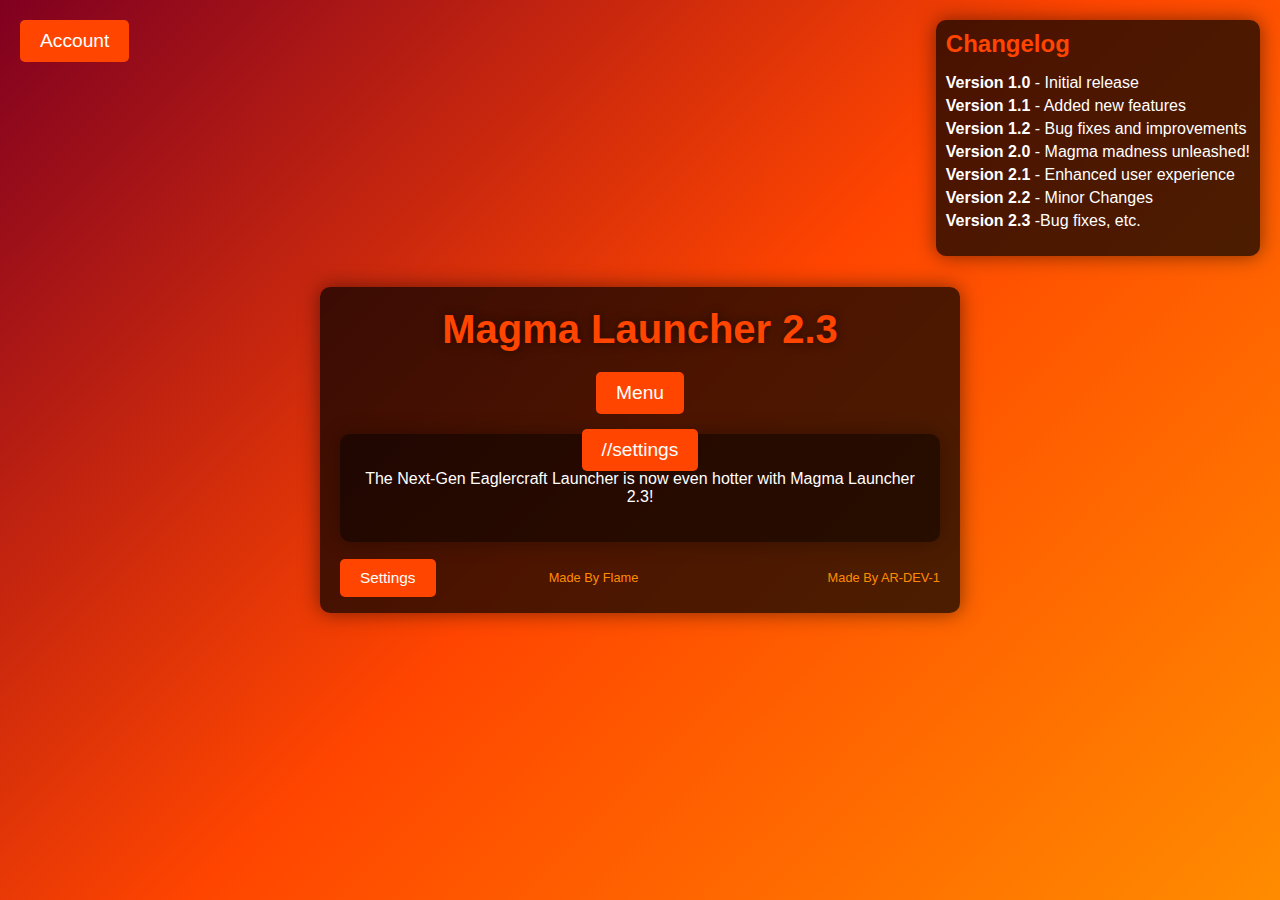
<file: index.html>
<!DOCTYPE html>
<html lang="en">
<head>
    <meta charset="UTF-8">
    <meta name="viewport" content="width=device-width, initial-scale=1.0">
    <title>Magma Launcher 2.3</title>
    <link rel="stylesheet" href="styles.css">
    <link rel="shortcut icon" href="fe33c6c5f28e38177c57c76a9c511413.ico" type="image/x-icon">
</head>
<body>
    <div class="launcher">
        <header>
            <h1>Magma Launcher 2.3</h1>

            
        </header>
        <nav class="menu">
            <ul>
                <li class="dropdown">
                    <button class="dropbtn">Menu</button>
                    <div class="dropdown-content">
                        <a href="Eaglercraft_1.8.8_file.html">Eaglercraft 1.8.8</a>
                        <a href="Eaglercraft_1.5.2_file.html">Eaglercraft 1.5.2</a>
                        <a href="Eaglercraft_1.3_file.html">Eaglercraft b1.3</a>                         
                        <a href="FlameClient3.8.html">FlameClient</a> 
                        <a href="LavaMod.html">Coming Soon</a>
                        <a href="InfernoCraft.html">Coming Soon</a>
                         <a href="Inferndaft.html">Coming Soon</a>
 <a href="InfernoCraft.html">Coming Soon</a>
 <a href="InfernoCraft.html">Coming Soon</a>
                    </div>
                </li>
            </ul>
        </nav>
        <main>
            <div class="content">
                <p>The Next-Gen Eaglercraft Launcher is now even hotter with Magma Launcher 2.3!</p>
            </div>
        </main>
        <footer>
            <div class="version">
                v2.3
            </div>
            <a href="https://youtube.com/@flqmze" target="_blank">Made By Flame</a>
            <a href="https://youtube.com/@AR-DEV-1" target="_blank">Made By AR-DEV-1</a>
            <button class="settings-btn">Settings</button>
        </footer>
    </div>

    <div class="settings-btn">
        //settings
    </div>
    <div class="changelog">
        <h2>Changelog</h2>
        <ul>
            <li><strong>Version 1.0</strong> - Initial release</li>
            <li><strong>Version 1.1</strong> - Added new features</li>
            <li><strong>Version 1.2</strong> - Bug fixes and improvements</li>
            <!-- New changes -->
            <li><strong>Version 2.0</strong> - Magma madness unleashed!</li>
            <li><strong>Version 2.1</strong> - Enhanced user experience</li>
            <li><strong>Version 2.2</strong> - Minor Changes</li>
             <li><strong>Version 2.3</strong> -Bug fixes, etc.</li>
        </ul>
    </div>

    <div class="account-section">
        <button class="account-btn">Account</button>
        <div class="account-content">
            <label for="username">Enter your username:</label>
            <input type="text" id="username" name="username">
            <button class="submit-btn" onclick="submitUsername()">Submit</button>
            <button class="close-btn" onclick="closeAccountMenu()">Close</button>
        </div>
    </div>

    <div class="username-display" id="usernameDisplay"></div>

    <script>
        const accountBtn = document.querySelector('.account-btn');
        const accountContent = document.querySelector('.account-content');
        const usernameDisplay = document.getElementById('usernameDisplay');

        accountBtn.addEventListener('click', () => {
            accountContent.style.display = 'block';
        });

        function submitUsername() {
            const username = document.getElementById('username').value;
            if (username) {
                usernameDisplay.textContent = `Username: ${username}`;
                accountContent.style.display = 'none';
            }
        }

        function closeAccountMenu() {
            accountContent.style.display = 'none';
        }
    </script>

</body>
</html>
</file>
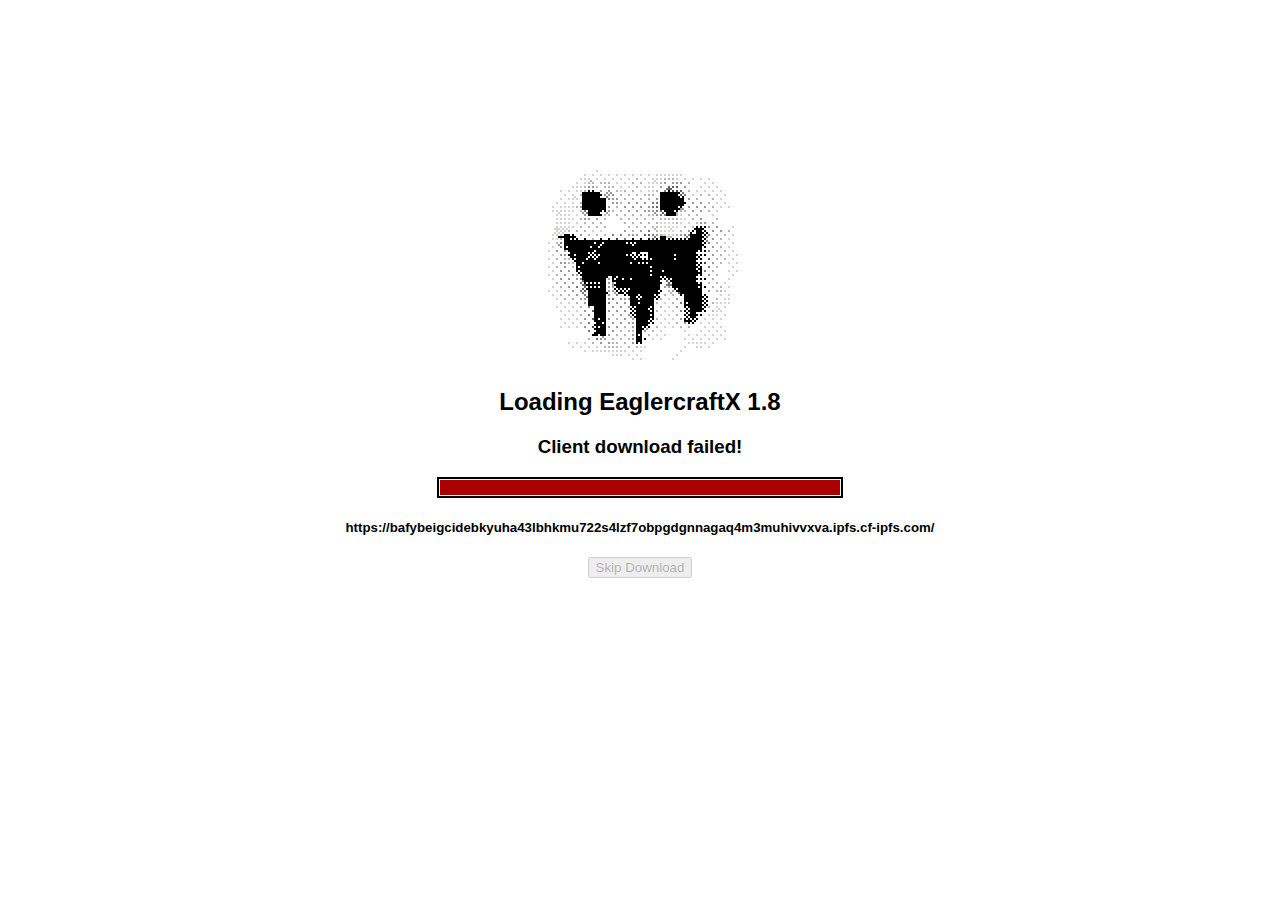
<file: latest-eaglercraft-version.html>
<!DOCTYPE html>
<html>
<head>
<meta charset="UTF-8" />
<meta name="viewport" content="width=device-width, initial-scale=1.0">
<title>Minecraft</title>
<!-- Google tag (gtag.js) -->
<script async src="https://www.googletagmanager.com/gtag/js?id=G-64TQKQ7TWQ"></script>
<script>
  window.dataLayer = window.dataLayer || [];
  function gtag(){dataLayer.push(arguments);}
  gtag('js', new Date());

  gtag('config', 'G-64TQKQ7TWQ');
</script>
<script type="text/javascript" src="loader.js"></script>
<script type="text/javascript">
window.__eaglercraftLoaderClient = {
	container: "game_frame",
	name: "EaglercraftX 1.8",
	file: "net.lax1dude.eaglercraft.v1_8.client",
	cid: "bafybeigcidebkyuha43lbhkmu722s4lzf7obpgdgnnagaq4m3muhivvxva",
	path: "",
	dlSize: 11551779,
	gzip: true
};
</script>
<link type="image/ico" rel="shortcut icon" href="fe33c6c5f28e38177c57c76a9c511413.ico" />
</head>
<body style="margin:0px;width:100vw;height:100vh;overflow:hidden;" id="game_frame">
</body>
</html>
</file>
<file: styles.css>
body {
  margin: 0;
  font-family: Arial, sans-serif;
  background: linear-gradient(135deg, #800020, #ff4500, #ff8c00);
  background-size: cover;
  color: #fff;
  display: flex;
  justify-content: center;
  align-items: center;
  height: 100vh;
  overflow: hidden;
  transition: background-color 0.3s ease-in-out;
}

.launcher {
  text-align: center;
  padding: 20px;
  background: rgba(0, 0, 0, 0.7);
  border-radius: 10px;
  box-shadow: 0 0 20px rgba(0, 0, 0, 0.5);
  width: 80%;
  max-width: 600px;
  transition: all 0.5s ease-in-out;
}

.launcher:hover {
  transform: scale(1.05);
  box-shadow: 0 0 30px rgba(0, 0, 0, 0.7);
}

header {
  margin-bottom: 20px;
  transition: all 0.3s ease-in-out;
}

header:hover {
  transform: scale(1.1);
}

h1 {
  font-size: 2.5em;
  margin: 0;
  color: #ff4500;
  text-shadow: 0 0 10px rgba(0, 0, 0, 0.5);
  transition: all 0.3s ease-in-out;
}

h1:hover {
  color: #ff8c00;
  text-shadow: 0 0 15px rgba(0, 0, 0, 0.7);
}

nav.menu ul {
  list-style: none;
  padding: 0;
  margin: 20px 0;
  transition: all 0.3s ease-in-out;
}

nav.menu ul:hover {
  transform: scale(1.05);
}

nav.menu ul li {
  display: inline;
  margin: 0 15px;
  position: relative;
  transition: all 0.3s ease-in-out;
}

nav.menu ul li:hover {
  transform: scale(1.2);
}

nav a {
  color: #fff;
  text-decoration: none;
  font-size: 1.2em;
  transition: color 0.3s ease-in-out;
}

nav a:hover {
  color: #ff8c00;
}

nav .dropdown-content {
  display: none;
  position: absolute;
  left: 50%;
  transform: translateX(-50%);
  background-color: rgba(0, 0, 0, 0.8);
  min-width: 300px;
  padding: 10px;
  border-radius: 10px;
  box-shadow: 0 8px 16px rgba(0, 0, 0, 0.2);
  z-index: 1;
  text-align: left;
  transition: all 0.3s ease-in-out;
  transform-origin: center top; /* Added */
  transform: scale(0.8); /* Added */
  opacity: 0; /* Added */
}

nav .dropdown-content:hover {
  transform: scale(1); /* Added */
  opacity: 1; /* Added */
}

nav .dropdown-content a {
  color: white;
  padding: 12px 16px;
  text-decoration: none;
  display: block;
  border-radius: 5px;
  transition: background-color 0.3s ease-in-out, transform 0.3s ease-in-out;
}

nav .dropdown-content a:hover {
  background-color: rgba(255, 69, 0, 0.3);
  transform: scale(1.1);
}

nav .dropdown:hover .dropdown-content {
  display: block;
  animation: enlargeMenu 0.3s ease-out forwards;
}

nav .dropdown:hover .dropbtn {
  color: #ff4500;
  transition: color 0.3s ease-in-out;
}

.dropbtn {
  background-color: #ff4500;
  color: white;
  padding: 10px 20px;
  font-size: 1.2em;
  border: none;
  cursor: pointer;
  border-radius: 5px;
  transition: background-color 0.3s ease-in-out, transform 0.3s ease-in-out;
}

.dropbtn:hover {
  background-color: #ff8c00;
  transform: scale(1.1);
}

@keyframes enlargeMenu {
  0% {
      transform: translateX(-50%) scale(0.9);

          opacity: 0;
      }
      100% {
          transform: translateX(-50%) scale(1);
          opacity: 1;
      }
    }

main {
  padding: 20px;
  background: rgba(0, 0, 0, 0.5);
  border-radius: 10px;
  box-shadow: 0 0 20px rgba(0, 0, 0, 0.3);
  margin-bottom: 20px;
  transition: all 0.3s ease-in-out;
}

main:hover {
  transform: scale(1.05);
  box-shadow: 0 0 30px rgba(0, 0, 0, 0.7);
}

footer {
  font-size: 0.8em;
  margin-top: 20px;
  display: flex;
  justify-content: space-between;
  align-items: center;
  transition: all 0.3s ease-in-out;
}

footer a {
  color: #ff8c00;
  text-decoration: none;
  transition: color 0.3s ease-in-out;
}

footer a:hover {
  color: #ff4500;
}

footer a:focus {
  outline: none;
}

.version {
  color: #ff8c00;
  font-size: 0.8em;
  text-align: right;
  margin-top: 20px;
  transition: color 0.3s ease-in-out;
}

.version:hover {
  color: #ff4500;
}

.launcher {
  position: relative; /* Ensure the container is positioned */
}

.settings-btn {
  position: absolute;
  bottom: 20px
    left: 20px; /* Adjust as needed */
    background-color: #ff4500;
    color: white;
    padding: 10px 20px;
    font-size: 1.2em;
    border: none;
    cursor: pointer;
    border-radius: 5px;
    transition: background-color 0.3s ease-in-out, transform 0.3s ease-in-out;
  }

  .settings-btn:hover {
    background-color: #ff8c00;
    transform: scale(1.1);
  }

  /* Changelog section */
  .changelog {
    position: absolute;
    top: 20px;
    right: 20px;
    background: rgba(0, 0, 0, 0.7);
    padding: 10px;
    border-radius: 10px;
    box-shadow: 0 0 20px rgba(0, 0, 0, 0.5);
  }

  .changelog h2 {
    margin: 0;
    color: #ff4500;
    font-size: 1.5em;
  }

  .changelog ul {
    list-style: none;
    padding: 0;
  }

  .changelog ul li {
    margin: 5px 0;
  }

  /* Account section */
  .account-section {
    position: absolute;
    top: 20px;
    left: 20px;
  }

  .account-btn {
    background-color: #ff4500;
    color: white;
    padding: 10px 20px;
    font-size: 1.2em;
    border: none;
    cursor: pointer;
    border-radius: 5px;
    transition: background-color 0.3s ease-in-out, transform 0.3s ease-in-out;
  }

  .account-btn:hover {
    background-color: #ff8c00;
    transform: scale(1.1);
  }

  .account-content {
    display: none;
    position: absolute;
    top: 50px;
    left: 0;
    background: rgba(0, 0, 0, 0.8);
    padding: 20px;
    border-radius: 10px;
    box-shadow: 0 8px 16px rgba(0, 0, 0, 0.2);
    z-index: 1;
    width: 250px;
    text-align: left;
  }

  .account-content label {
    display: block;
    margin-bottom: 10px;
    color: #ff8c00;
  }

  .account-content input[type="text"] {
    width: 100%;
    padding: 10px;
    margin-bottom: 10px;
    border: none;
    border-radius: 5px;
  }

  .account-content .submit-btn {
    background-color: #ff4500;
    color: white;
    padding: 10px 20px;
    font-size: 1em;
    border: none;
    cursor: pointer;
    border-radius: 5px;
    transition: background-color 0.3s ease-in-out, transform 0.3s ease-in-out;
    width: 100%;
  }

  .account-content .submit-btn:hover {
    background-color: #ff8c00;
    transform: scale(1.1);
  }

  .account-section:hover .account-content {
    display: block;
    animation: enlargeMenu 0.3s ease-out forwards;
  }

  /* Username display */
  .username-display {
    position: absolute;
    bottom: 20px;
    right: 20px;
    font-size: 1.2em;
    color: #ff8c00;
  }
</file>
